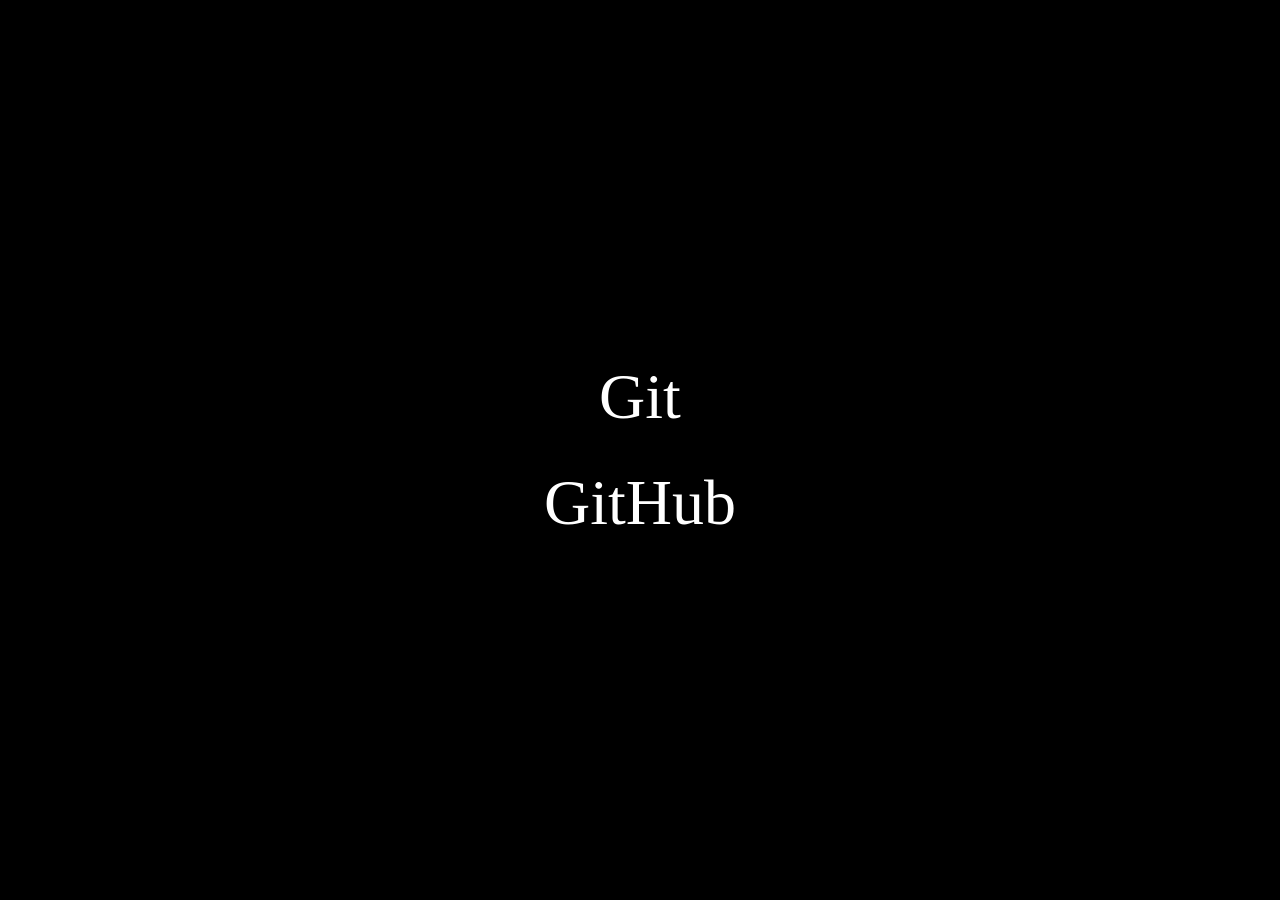
<file: index.html>
<!DOCTYPE html>
<html lang="en">
<head>
    <meta charset="UTF-8">
    <meta name="viewport" content="width=device-width, initial-scale=1.0">
    <link rel="stylesheet" href="style.css">
    <title>Git e Github</title>
</head>
<body>
    <a href="#">Git</a>
    <a href="#">GitHub</a>
</body>
</html>
</file>
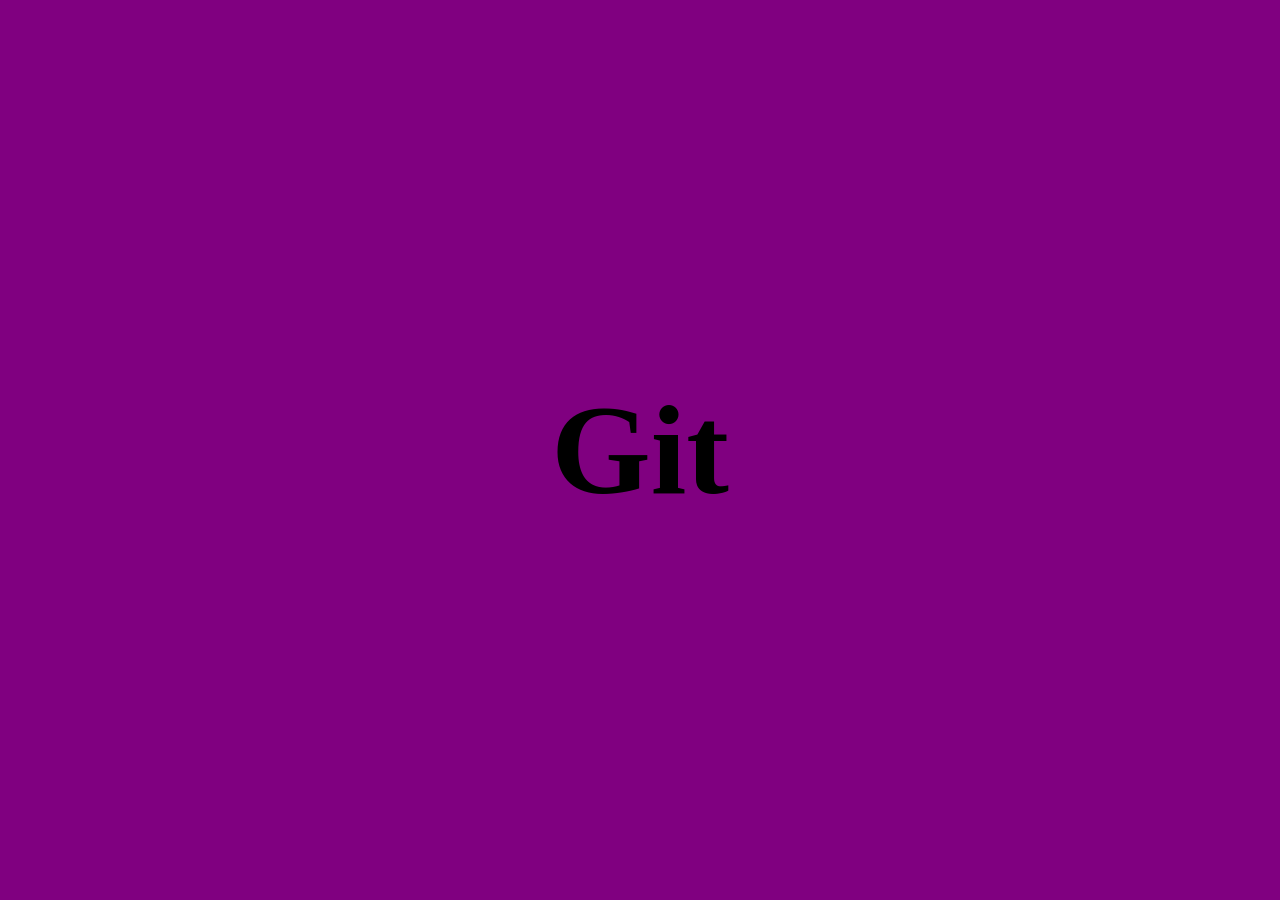
<file: git.html>
<!DOCTYPE html>
<html lang="pt-br">
<head>
    <meta charset="UTF-8">
    <meta name="viewport" content="width=device-width, initial-scale=1.0">
    <link rel="stylesheet" href="git.css">
    <title>Git</title>
</head>
<body>
    <h1>Git</h1>
</body>
</html>
</file>
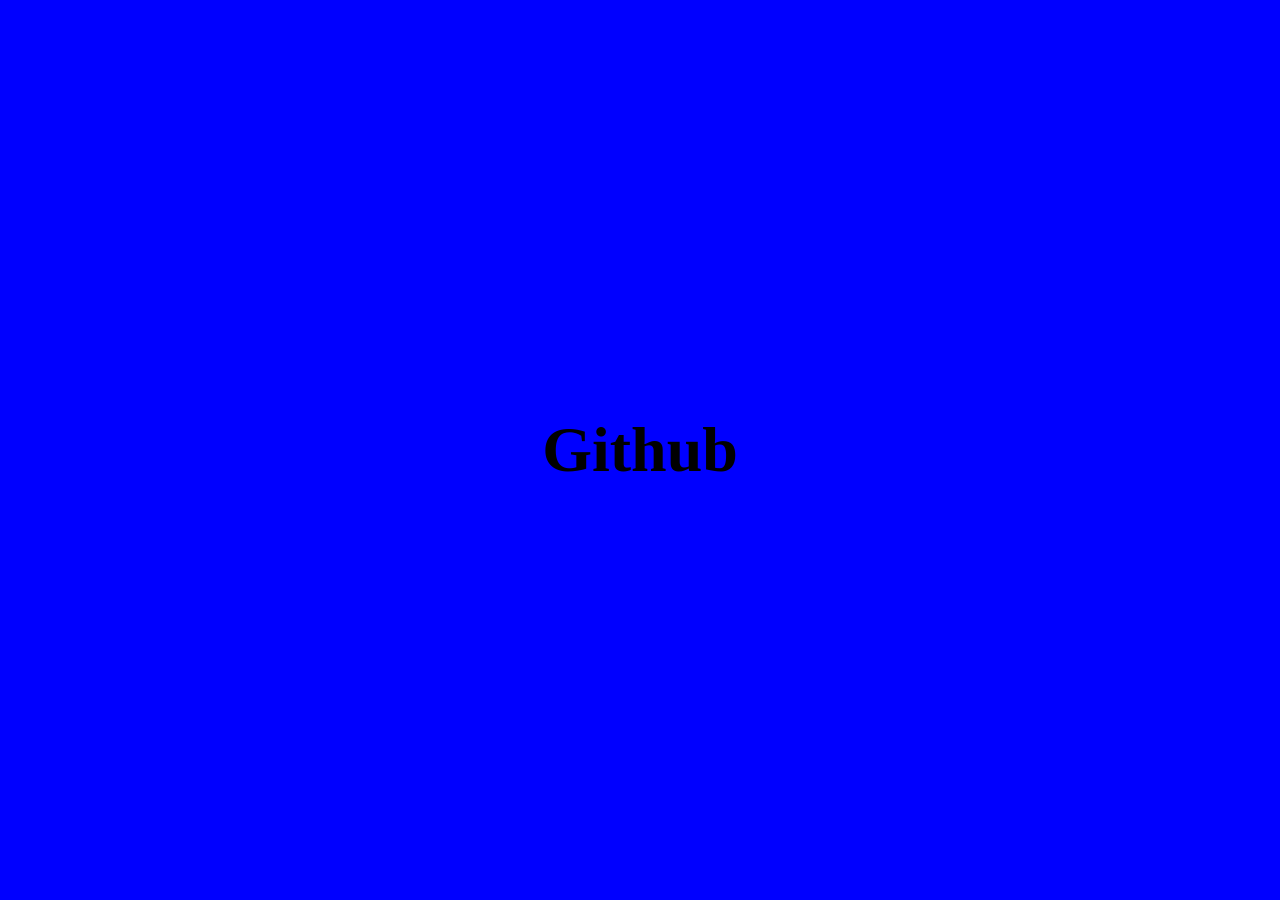
<file: github.html>
<!DOCTYPE html>
<html lang="pt-br">
<head>
    <meta charset="UTF-8">
    <meta name="viewport" content="width=device-width, initial-scale=1.0">
    <link rel="stylesheet" href="github.css">
    <title>GitHub</title>
</head>
<body>
    <h1>Github</h1>
</body>
</html>
</file>
<file: style.css>
*{
    padding: 0;
    margin: 0;
    box-sizing: border-box;
}
body{
    background-color: black;
    color: white;
    height: 100vh;
    display: flex;
    justify-content: center;
    align-items: center;
    flex-direction: column;
    gap:32px;
}
a{
    text-decoration: none;
    color: white;
    font-size: 64px;
}
</file>
<file: git.css>
*{
    padding: 0;
    margin: 0;
    box-sizing: border-box;
}
body{
    background-color: purple;
    height: 100vh;
    display: flex;
    justify-content: center;
    align-items: center;
}
h1{
    font-size: 128px;
}
</file>
<file: github.css>
*{
    padding: 0;
    margin: 0;
    box-sizing: border-box;
}
body{
    background-color: blue;
    height: 100vh;
    display: flex;
    justify-content: center;
    align-items: center;
}
h1{
    font-size: 64px;
}
</file>
